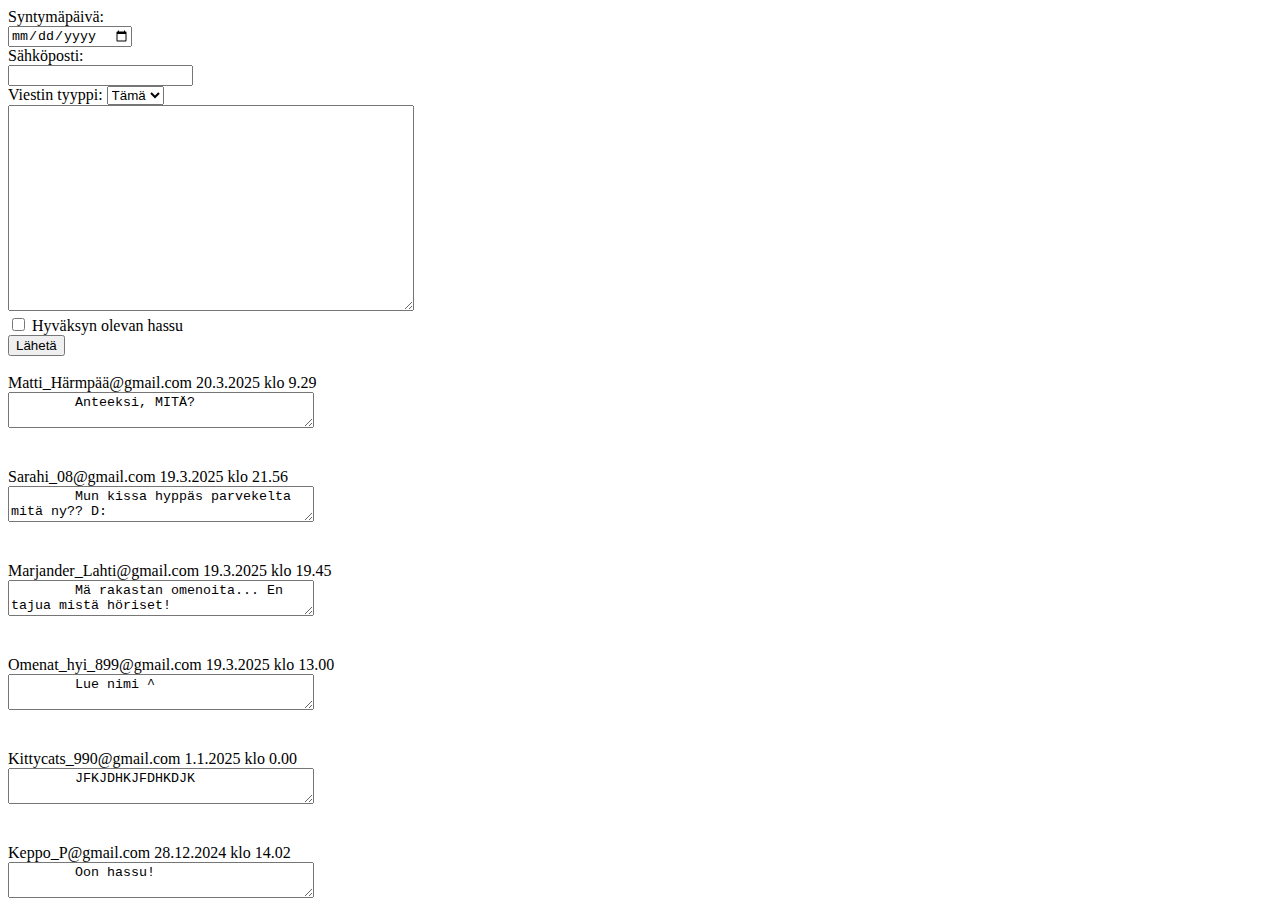
<file: lomakkeet.html>
<!DOCTYPE html>
<html lang="en">
<head>
    <meta charset="UTF-8">
    <meta name="viewport" content="width=device-width, initial-scale=1.0">
    <title>Document</title>
</head>
<body>
    <form action="">
        <label for="Synttärit">Syntymäpäivä:</label><br>
        <input type="date" id="Synttärit" name="Synttärit" value="pp.kk.vvvv"><br>
        <label for="posti">Sähköposti:</label><br>
        <input type="email" id="posti" name="posti" value=""><br>
        <label for="tyyppi">Viestin tyyppi:</label>
        <select name="tyyppi" id="tyyppi"><br>
            <option value="Tämä">Tämä</option><br>
            <option value="Se">Se</option><br>
            <option value="Toi">Toi</option><br>
        </select>
        <br>
        <textarea style="width: 400px; height: 200px;"></textarea>
        <br>
        <input type="checkbox" id="vehicle3" name="vehicle3" value="Boat">
<label for="vehicle3">Hyväksyn olevan hassu</label><br>
        <button type="button" onclick="alert('Kommentti lähettetty!')">Lähetä</button>
    </form> 
    <br>
    <label for="M">Matti_Härmpää@gmail.com 20.3.2025 klo 9.29</label><br>
    <textarea style="width: 300px; height: 250x;"readonly>
        Anteeksi, MITÄ?
    </textarea>
    <br>
    <br>
    <br>
    <label for="M">Sarahi_08@gmail.com 19.3.2025 klo 21.56</label><br>
    <textarea style="width: 300px; height: 250x;"readonly>
        Mun kissa hyppäs parvekelta mitä ny?? D:
    </textarea>
    <br>
    <br>
    <br>
    <label for="K">Marjander_Lahti@gmail.com 19.3.2025 klo 19.45</label><br>
    <textarea style="width: 300px; height: 250x;"readonly>
        Mä rakastan omenoita... En tajua mistä höriset!
    </textarea>
    <br>
    <br>
    <br>
    <label for="O">Omenat_hyi_899@gmail.com 19.3.2025 klo 13.00</label><br>
    <textarea style="width: 300px; height: 250x;"readonly>
        Lue nimi ^
    </textarea>
    <br>
    <br>
    <br>
    <label for="M">Kittycats_990@gmail.com 1.1.2025 klo 0.00</label><br>
    <textarea style="width: 300px; height: 250x;"readonly>
        JFKJDHKJFDHKDJK
    </textarea>
    <br>
    <br>
    <br>
    <label for="M">Keppo_P@gmail.com 28.12.2024 klo 14.02</label><br>
    <textarea style="width: 300px; height: 250x;"readonly>
        Oon hassu!
    </textarea>
</body>
</html>
</file>
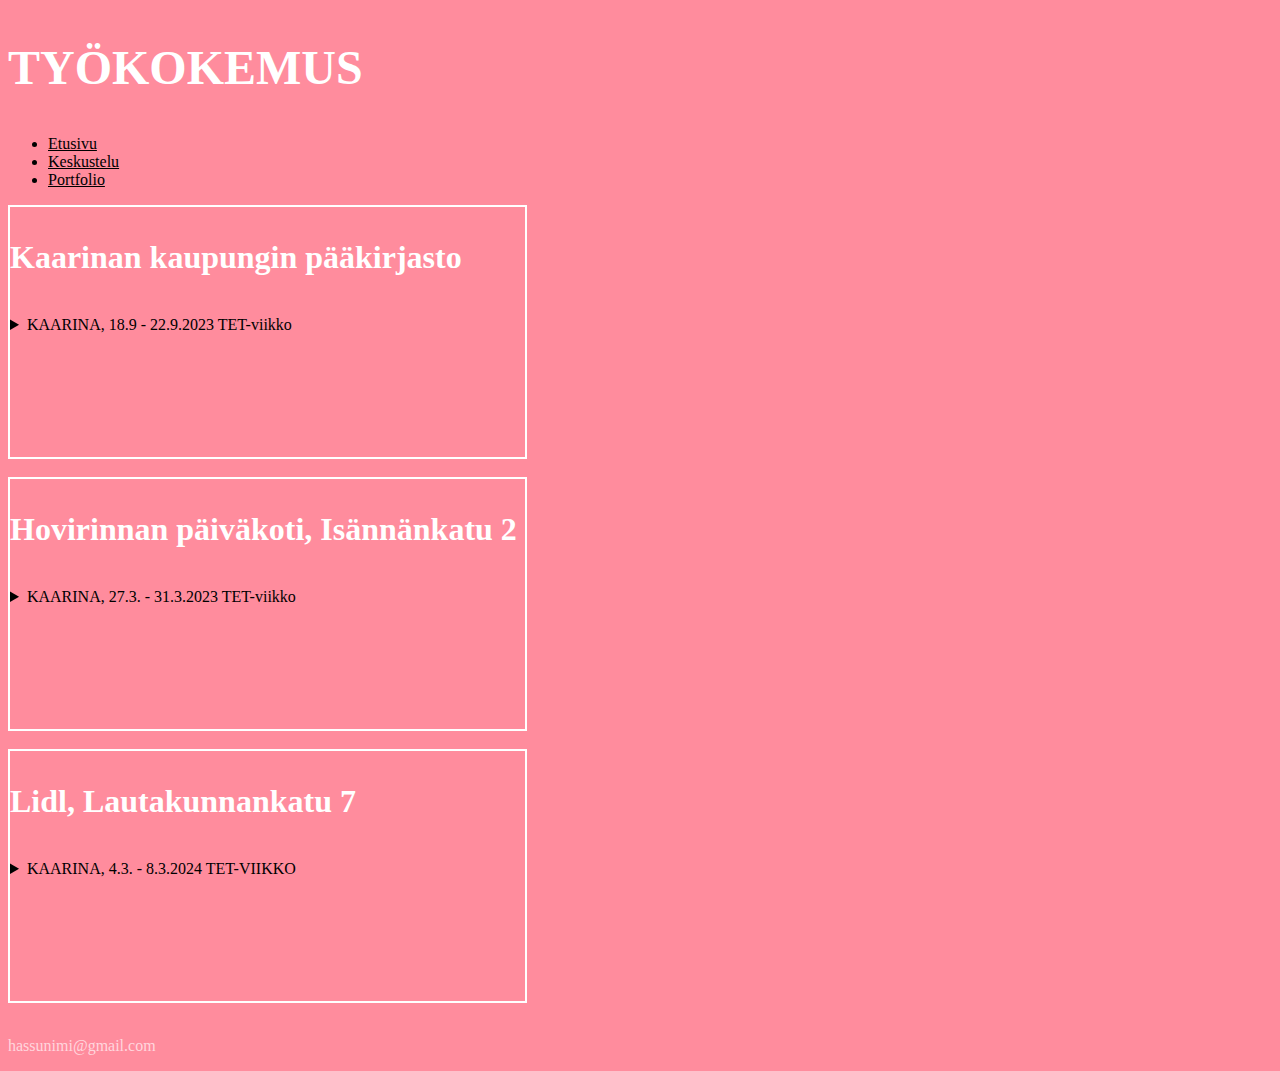
<file: työkokemus.html>
<!DOCTYPE html>
<html lang="en">
<head>
    <meta charset="UTF-8">
    <meta name="description" content="Tämä on sivu, joka sisältää työkokemukseni ja mitä tein eri työpaikoilla.">
    <meta name="keywords" content="työkokemus, web, harjoitukset">
    <link rel="stylesheet" href="./styles.css" >
    <meta name="viewport" content="width=device-width, initial-scale=1.0">
    <title>Document</title>
</head>
<body>
    <header>
        <h2>TYÖKOKEMUS</h2>
        <nav>
            <ul>
                <li><a href="index.html">Etusivu</a></li>
                <li><a href="./portfolio/lomakkeet.html">Keskustelu</a></li>
                <li><a href="./portfolio/portfolio.html">Portfolio</a></li>
            </ul>
        </nav>
    <main>
        <section>
            <article>
                <header>
                    <h3>Kaarinan kaupungin pääkirjasto</h2>
                </header>
        
                <details>
                    <summary>KAARINA, 18.9 - 22.9.2023 TET-viikko</summary>
                    <ul>
                        <li>järjestin kirjoja hyllyyn aakkosjärjestykseen</li>
                        <li>valmistin kirjat lainattavaksi</li>
                        <li>pyyhin kirjahyllyjä</li>
                    </ul>
                </details>
            </article>
        </section>
        <br>
        <section>
            <article>
                <header>
                    <h3>Hovirinnan päiväkoti, Isännänkatu 2</h3>
                </header>

                <details>
                    <summary>KAARINA, 27.3. - 31.3.2023 TET-viikko</summary>
                    <ul>
                        <li>vahdin lapsia</li>
                        <li>autoin heitä pukemaan/riisumaan ulkovaatteita</li>
                        <li>siivosin leluja paikalleen ja olin aktiivinen</li>
                        <li>osallistuin kaikissa päiväkodin aktiviteeteissa</li>
                    </ul>
                </details>
                </ul>
            </article>
        </section>
        <br>
        <section>
            <article>
                <header>
                    <h3>Lidl, Lautakunnankatu 7</h3>
                </header>
                <details>
                    <summary>KAARINA, 4.3. - 8.3.2024 TET-VIIKKO</summary>
                <ul>
                    <li>hyllytin tuotteita paikoilleen</li>
                    <li>järjestin vanhat tuotteet eteen ostettavaksi</li>
                    <li>pesin paistopisteen lavoja</li>
                    <li>kierrätin pahvia</li>
                    <li>laitoin leivoksia näkyville paistopisteellä</li>
                </ul>
                </details>
            </article>
        </section>
    </main>
    <br>
    <footer>
        <p>hassunimi@gmail.com     
    </footer>

</body>
</html>
</file>
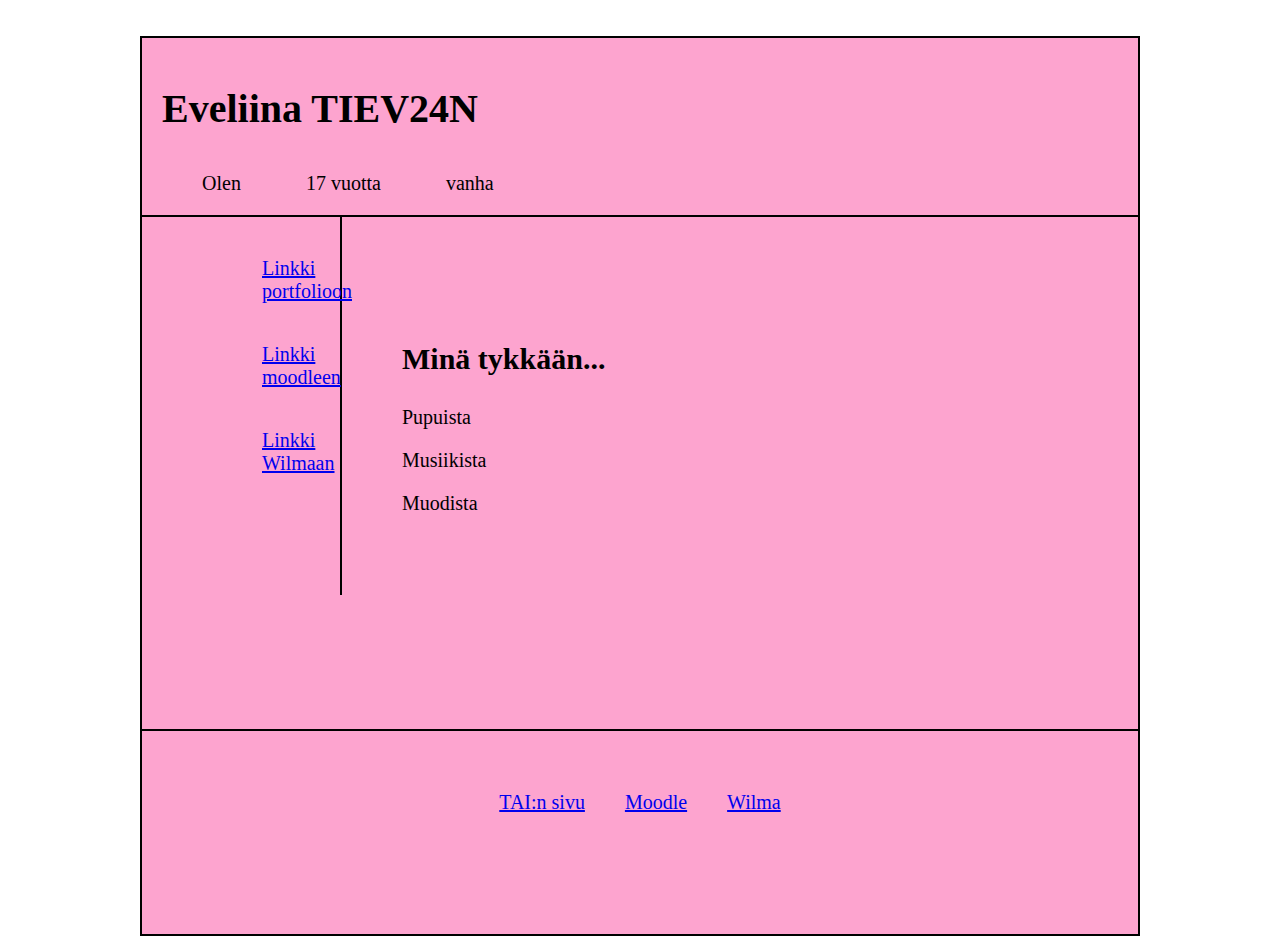
<file: portfolio/grid.html>
<!DOCTYPE html>
<html lang="en">
<head>
    <meta charset="UTF-8">
    <meta name="viewport" content="width=device-width, initial-scale=1.0">
    <title>Document</title>
    <br>
    <br>
    <style type="text/css">
      * {
        box-sizing: border-box
      }
body, html {
  margin: 0;
  padding: 0;
  height: 100%;
}
.container {
  display: grid;
    grid-template-areas:
    "header header"
    "nav nav"
    "aside main"
    "footer footer";
  grid-template-rows: auto auto 1fr auto;
  grid-template-columns: 200px 1fr;
  max-width: 1000px;
  height: 100vh;
  margin: 0 auto;
  background-color: rgb(253, 164, 207);
  border: 2px solid black;
  font-size: 20px;
}
header {
  grid-area: header;
  grid-column: 1 / -1;
  padding: 1em;
  border-bottom: 2px solid black;
}
header h1 {
  margin-bottom: 1em;
}
.top-nav {
  margin-left: 2em;
}
.top-nav a {
  margin-right: 3em;
}
aside {
  padding: 2em 0 0 3em;
  display: flex;
  flex-direction: column;
  border-right: 2px solid black;
}
aside a {
  margin: 0 0 2em 3em;
}
main {
  padding: 5em 0em 3em 3em;
}
main h2 {
  grid-area: main;
  margin-bottom: 1em;
}
footer {
  grid-area: footer;
  grid-column: 1 / -1;
  padding: 3em;
  display: flex;
  justify-content: center;
  gap: 2em;
  border-top: 2px solid black;
}
footer a {
  margin-bottom: 3em;
}
</style>
</head>
<body>
  <div class="container">
    <header>
      <h1>Eveliina TIEV24N</h1>
      <nav class="top-nav">
        <a>Olen</a>
        <a>17 vuotta</a>
        <a>vanha</a>
      </nav>
    </header>
    <aside>
      <a href="portfolio.html">Linkki portfolioon</a>
      <a href="https://taito.edu.turku.fi/my/courses.php">Linkki moodleen</a>
      <a href="https://turku.inschool.fi/login?invalidsession&returnpath=login">Linkki Wilmaan</a>
    </aside>
    <main>
      <h2>Minä tykkään...</h2>
      <p>Pupuista</p>
      <p>Musiikista</p>
      <p>Muodista</p>
    </main>
    <footer>
      <a href="https://tai.fi/">TAI:n sivu</a>
      <a href="https://taito.edu.turku.fi/my/courses.php">Moodle</a>
      <a href="https://turku.inschool.fi/login?invalidsession&returnpath=login">Wilma</a>
    </footer>
  </div>
</body>
</body>
</html>
</file>
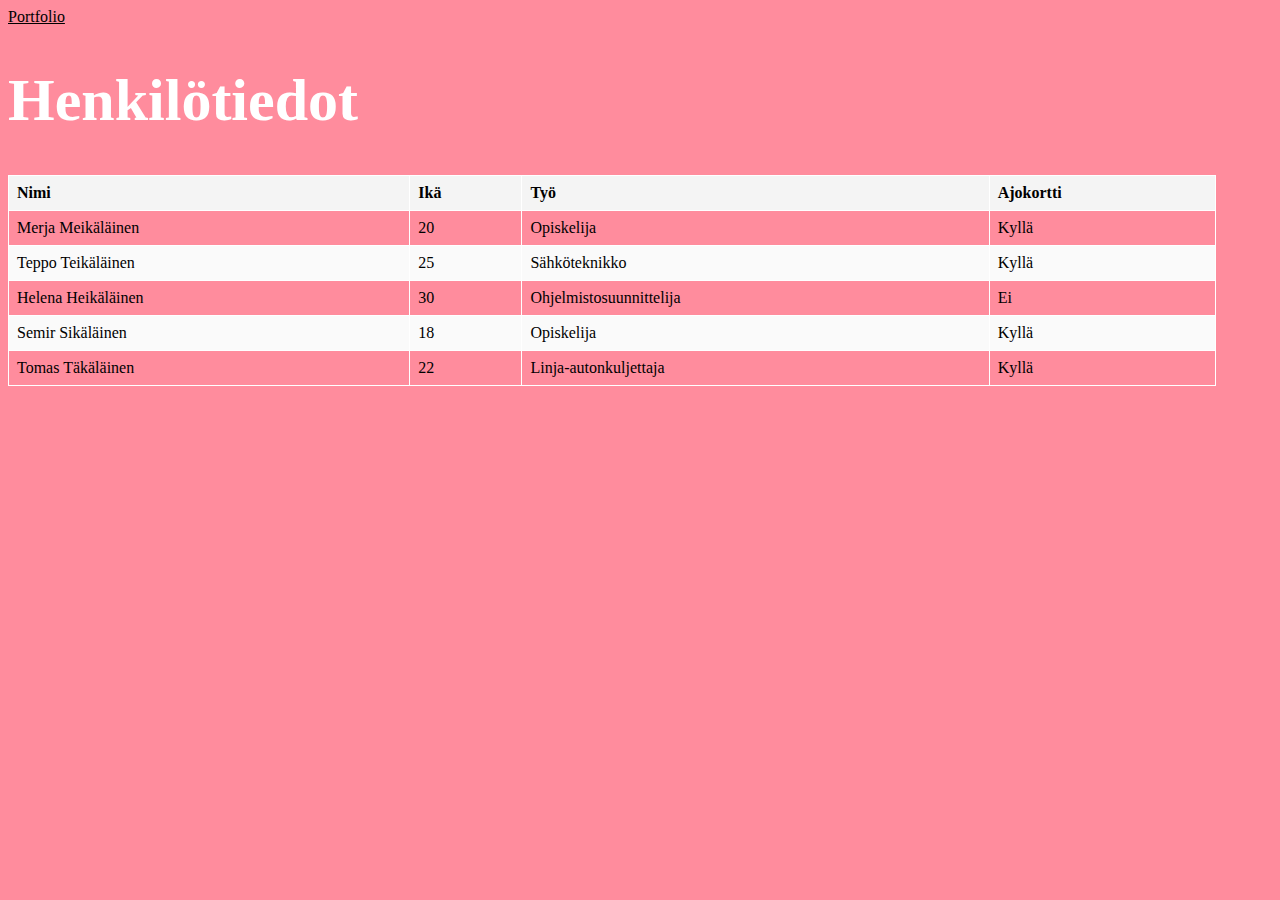
<file: portfolio/henkilötiedot.html>
<!doctype html>
<html lang="fi">
<head>
  <meta charset="utf-8">
  <meta name="viewport" content="width=device-width, initial-scale=1">
      <link rel="stylesheet" href="../styles.css">
    <meta name="viewport" content="width=device-width, initial-scale=1.0">
<link rel="preconnect" href="https://fonts.googleapis.com">
<link rel="preconnect" href="https://fonts.gstatic.com" crossorigin>
<link href="https://fonts.googleapis.com/css2?family=Ancizar+Serif:ital,wght@0,300..900;1,300..900&family=Playwrite+DK+Loopet:wght@100..400&family=Poetsen+One&display=swap" rel="stylesheet">
  <title>Henkilötiedot</title>
  <style>
    table { border-collapse: collapse; width: 100%; margin-top: 1rem; }
    th, td { border: 1px solid #ffffff; padding: 0.5rem; text-align: left; }
    th { background-color: #f4f4f4; }
    tr:nth-child(even) td { background-color: #fafafa; }
  </style>
</head>
<body>
  <nav>
    <li><a href="portfolio.html">Portfolio</a></li>
  </nav>

  <h1>Henkilötiedot</h1>

  <table>
    <thead>
      <tr>
        <th>Nimi</th>
        <th>Ikä</th>
        <th>Työ</th>
        <th>Ajokortti</th>
      </tr>
    </thead>
    <tbody id="rivit">
    </tbody>
  </table>

  <script src="henkilötiedot.js" defer></script>
</body>
</html>
</file>
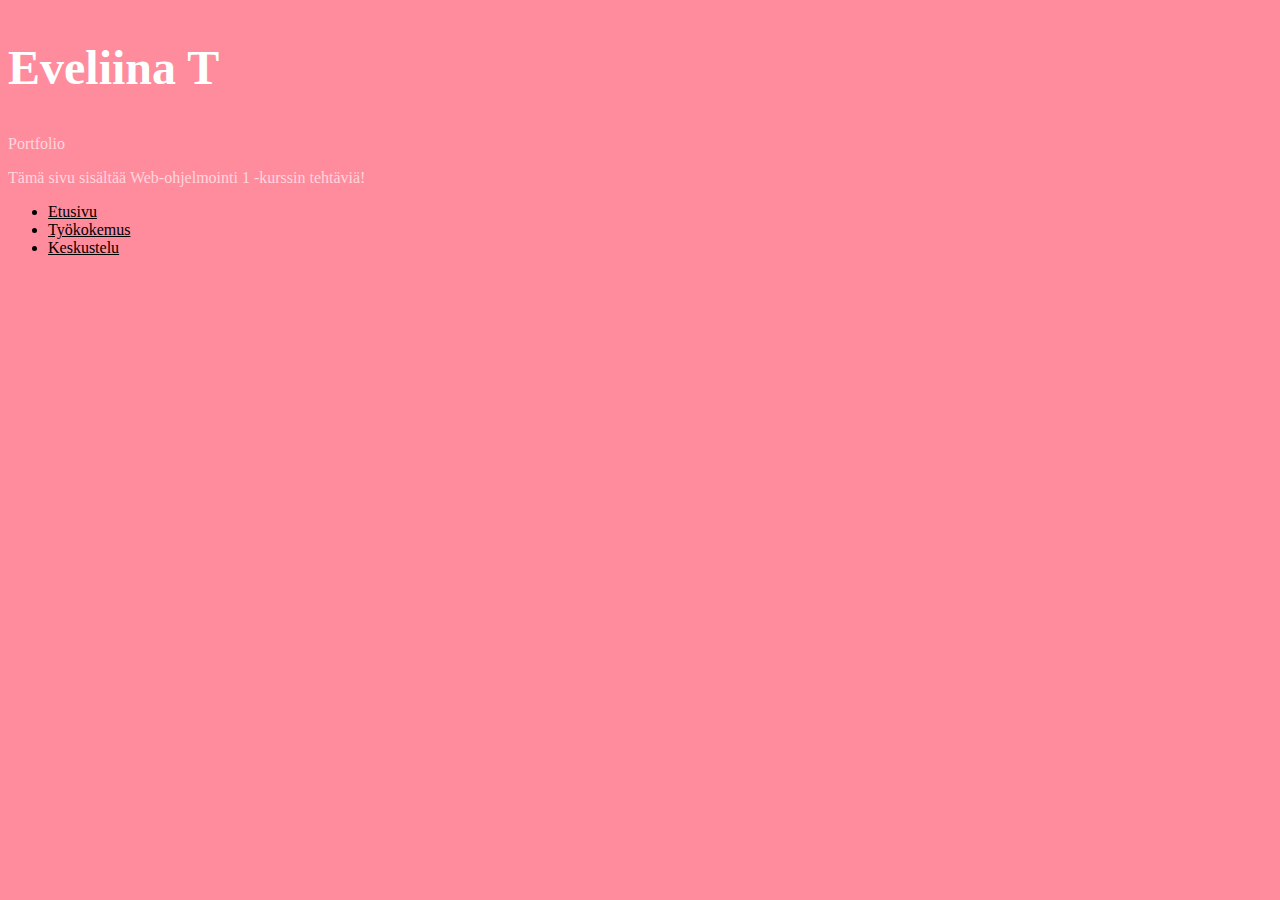
<file: portfolio/portfolio.html>
<!DOCTYPE html>
<html lang="en">
<head>
    <meta charset="UTF-8">
    <meta name="description" content="Tämä on portfolio sivu, joka sisältää linkit eutsivuun (index.html), työkokemus (työkokemus.html) ja keskustelu sivuun (lomakkeet.html).">
    <meta name="keywords" content="portfolio, web, harjoitukset">
    <link rel="stylesheet" href="../styles.css">
    <meta name="viewport" content="width=device-width, initial-scale=1.0">
    <title>Document</title>
</head>
<body>
    <h2>Eveliina T</h2>
    <p>Portfolio</p>
    <p>Tämä sivu sisältää Web-ohjelmointi 1 -kurssin tehtäviä!</p>
    <nav>
        <ul>
            <li><a href="../index.html">Etusivu</a></li>
            <li><a href="../työkokemus.html">Työkokemus</a></li>
            <li><a href="lomakkeet.html">Keskustelu</a></li>
        </ul>
    </nav>
</body>
</html>
</file>
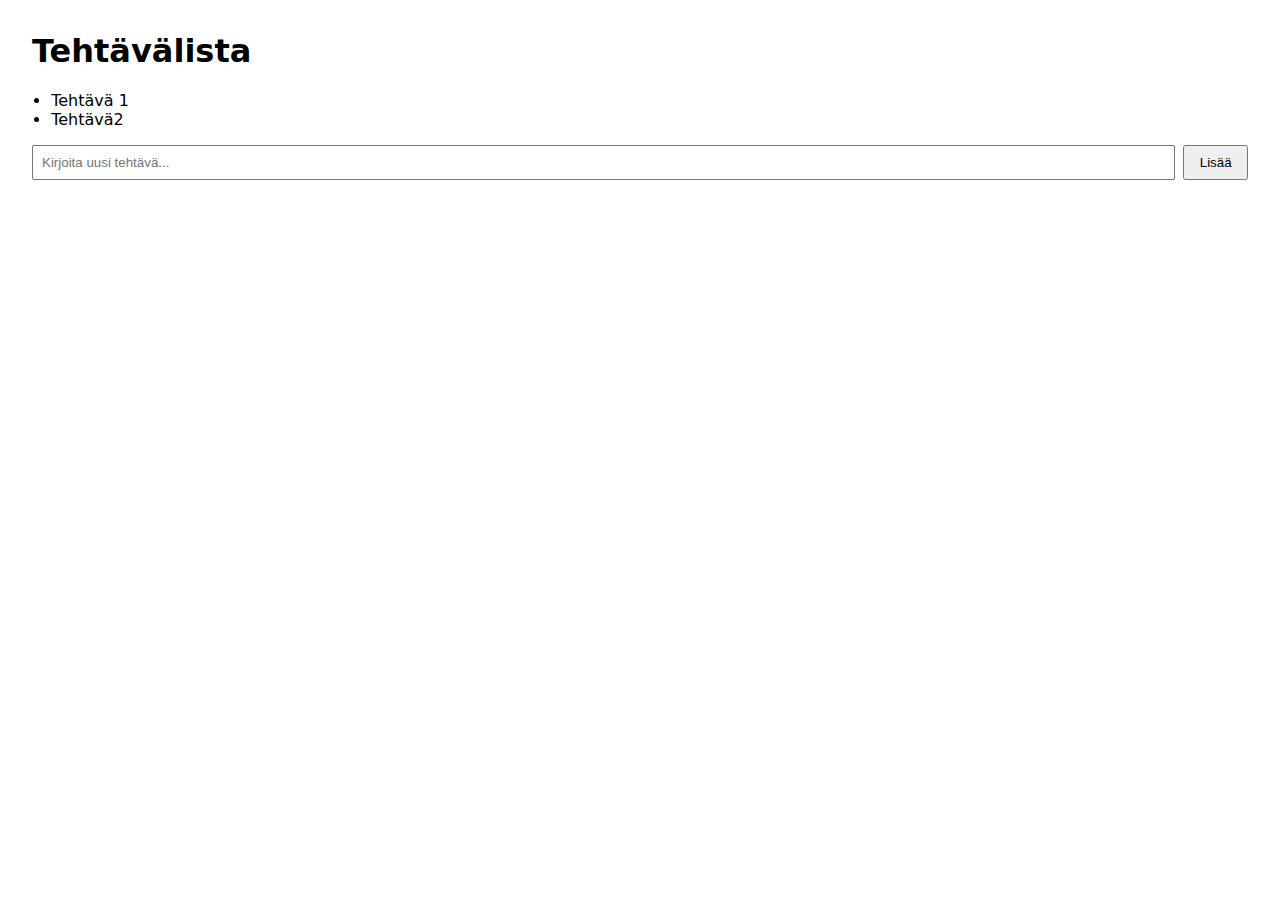
<file: portfolio/tehtavalista.html>
<!doctype html>
<html lang="fi">
<head>
  <meta charset="utf-8" />
  <meta name="viewport" content="width=device-width, initial-scale=1" />
  <title>Tehtävälista</title>
  <style>
    body { font-family: system-ui, -apple-system, Segoe UI, Roboto, Arial, sans-serif; margin: 2rem; }
    nav a { margin-right: 1rem; text-decoration: none; color: #0366d6; }
    nav a.selected { font-weight: 700; text-decoration: underline; }
    .row { display: flex; gap: .5rem; margin-top: 1rem; }
    input[type="text"] { flex: 1; padding: .5rem; }
    button { padding: .5rem .9rem; cursor: pointer; }
    ul { margin-top: 1rem; padding-left: 1.2rem; }
  </style>
</head>
<body>

  <h1>Tehtävälista</h1>

  <ul id="tehtavalista"></ul>

  <div class="row">
    <input id="uusiTehtava" type="text" placeholder="Kirjoita uusi tehtävä..." />
    <button onclick="lisaa()">Lisää</button>
  </div>

  <script src="tehtavalista.js" defer></script>
</body>
</html>
</file>
<file: styles.css>
body {
    background-color: hwb(351 55% 0%);
    margin-right: 64px;
    margin-left: 64p;
  }
  h1 {
    font-family: 'Times New Roman', Times, serif;
    font-size: 60px;
    color: rgb(255, 255, 255);
    text-align: left;
    white-space: nowrap;
  }
  
  h2 {
    font-family: 'Times New Roman', Times, serif;
    font-size: 48px;
    color: rgb(255, 255, 255);
    text-align: left;
    white-space: nowrap;
  }

  h3 {
    font-family: 'Times New Roman', Times, serif;
    font-size: 32px;
    color: rgb(255, 255, 255);
    width: 250px;
    height: 45px;
    white-space: nowrap;
  }

  h4 {
    font-family: 'Times New Roman', Times, serif;
    font-size: 18px;
    color: rgb(255, 255, 255);
    text-align: left;
    white-space: nowrap;
  }

  section {
    border: 2px solid white;  width: 515px; height: 250px;
  }

  p {
    color: hwb(350 84% 0%);
  }

a:link {
  color: #000000;
}

a:visited {
  color: #757575;
}

a:hover {
  color: #ededed;
}

a:active {
  color: #ededed;
}

button,
a.btn {
  box-sizing: border-box; 
  background-color: white;
  color: black;
  border: 2px solid black; 
  padding: 10px 20px; 
  text-decoration: none;
  display: inline-block;
  cursor: pointer;
  font-family: inherit;
  font-size: 18px;
  line-height: 1.5; 
}

button:hover,
a.btn:hover {
  background-color: black;
  color: #ededed;
}
</file>
